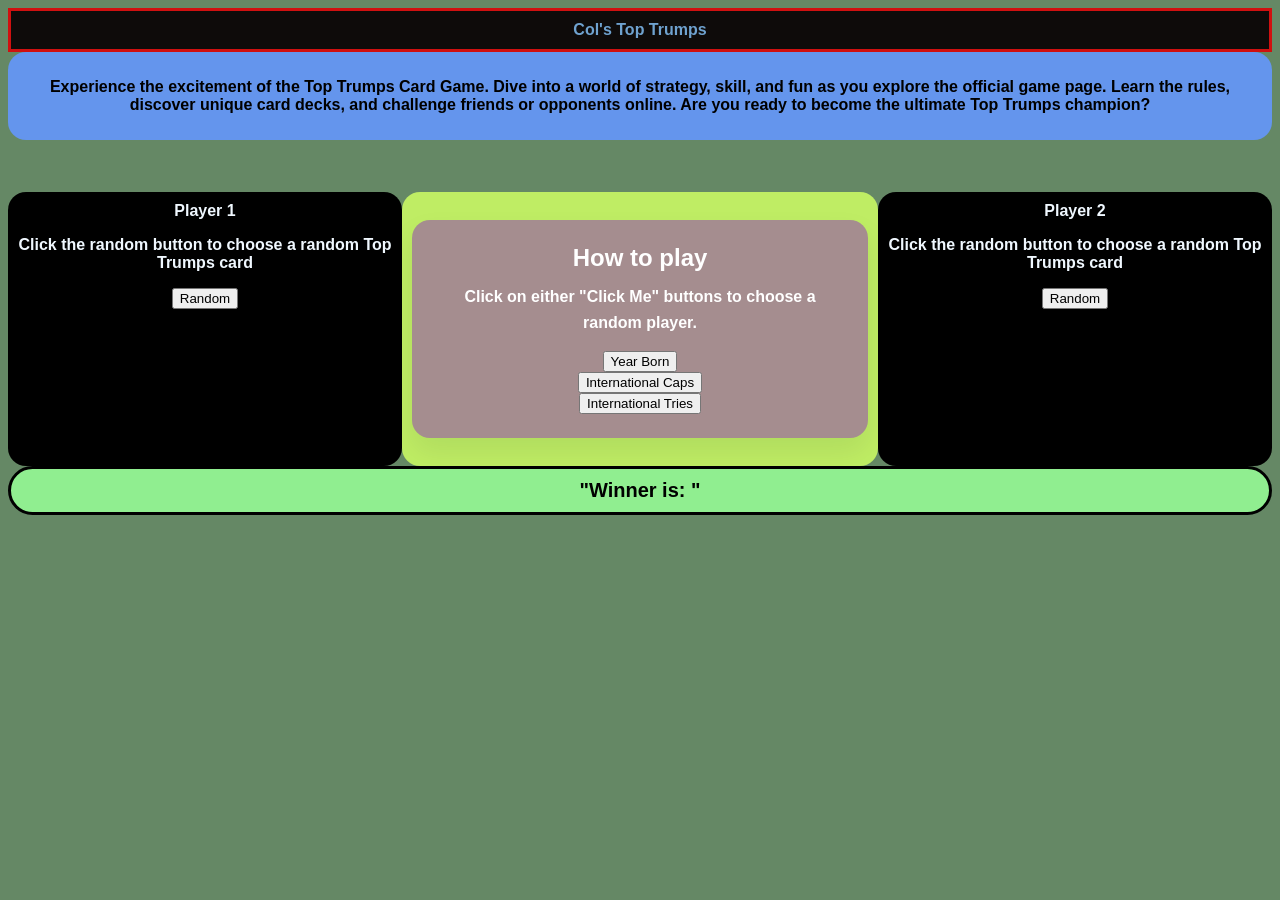
<file: index.html>
<!DOCTYPE html>
<html lang="en">
<head>
    <meta charset="UTF-8">
    <meta name="viewport" content="width=device-width, initial-scale=1.0">

    <title>Col's Top Trumps</title>
<link rel="stylesheet" href="index.css">

</head>
<body>
<div class="flex-container" >
    <header class="header">Col's Top Trumps </header> 
    <box class="main2">
        <p > Experience the excitement of the Top Trumps Card Game. Dive into a world of strategy, skill, and fun as you 
        explore the official game page. Learn the rules, discover unique card decks, 
        and challenge friends or opponents online. Are you ready to become the ultimate Top Trumps champion? </p>
    </box>

    <aside class="aside aside1"> Player 1 
        <p>Click the random button to 
            choose a random Top Trumps card</p>

        <button onClick="currentCard()">Random</button>
    </aside>

    <article class="main">
        <br>
        <div style="background-color:#a58d8f" class="card" >
        <h2 class="h2">How to play</h2>
        <p> Click on either "Click Me" buttons to choose a random player.</p>
            <div id='button-container'>
            
                <div id='stat-btns' class="stats-btn">
                        <button id="year_born-btn">Year Born</button> 
                        <br>
                        <button id="caps-btn">International Caps</button>
                        <br>
                        <button id="int-tries-btn">International Tries</button>
                        <!-- <button id="price-btn">Price</button> -->
                    </div>
                </div>
            </div>
        
    <br>
    </article>
    
    <aside class="aside aside2"> Player 2 
        <p>Click the random button to 
            choose a random Top Trumps card</p>
            <button onClick="alert('Choice Made - Change this to make it choose a player from the database')">Random</button>
    </aside>

    <p> </p>
    <footer class=footer>"Winner is: "</footer>
    </div>
<script src="./src/shuffleFile.js"></script>
</body>
</html>
</file>
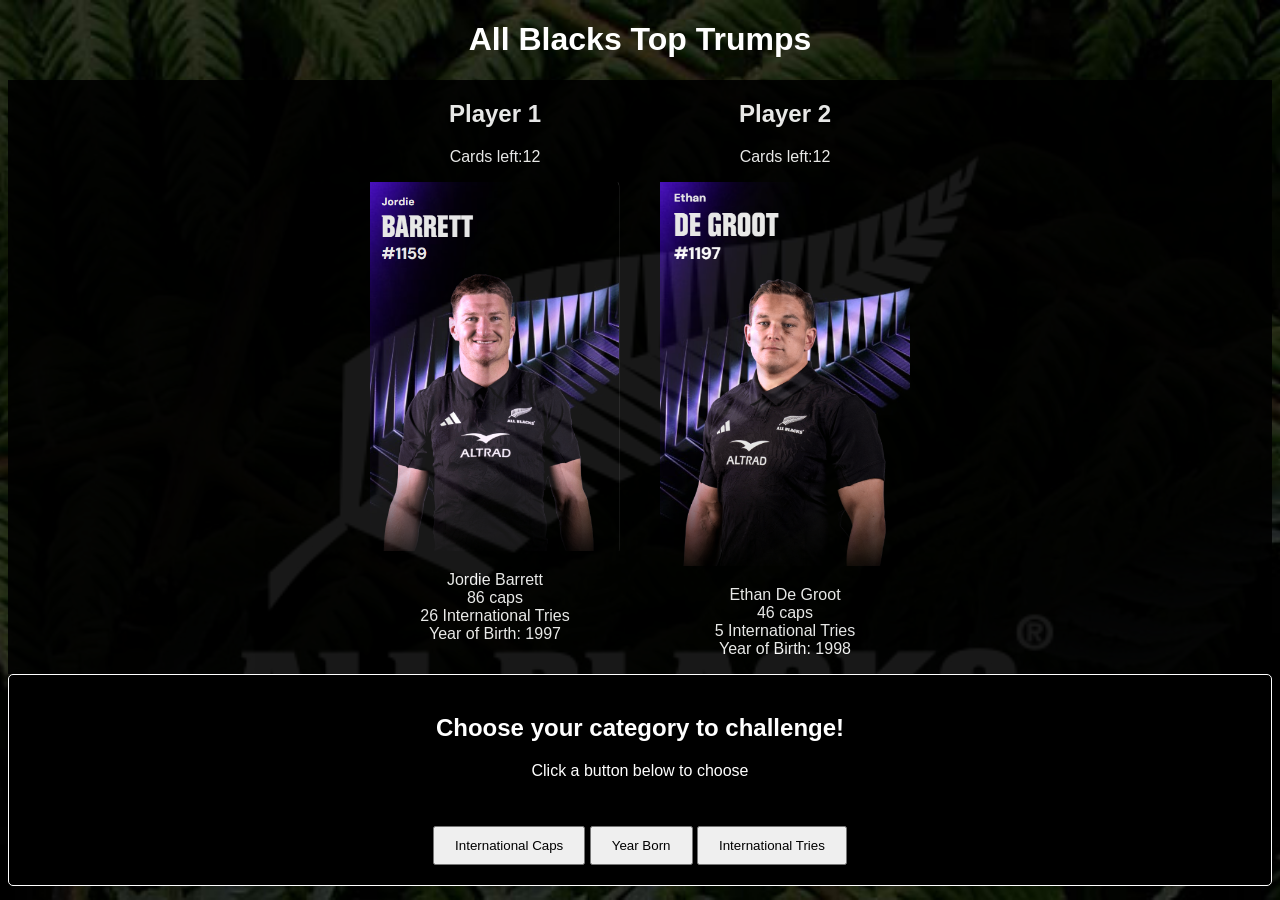
<file: Will/index.html>
<!DOCTYPE html>
<html lang="en">
<head>
    <meta charset="UTF-8">
    <meta name="viewport" content="width=device-width, initial-scale=1.0">
    <title>All Blacks Top Trumps</title>
    <link rel="stylesheet" href="styles.css">
</head>
<body>

    <h1>All Blacks Top Trumps</h1>

    <div class="game-area">

        <div class="player-area">
            <h2>Player 1</h2>
            <p>Cards left:<span id="player-one-count"></span> </p>
            <div id="player-1-card-area"></div>
        </div>

        <div class="player-area">
            <h2>Player 2</h2>
            <p>Cards left:<span id="player-two-count"></span> </p>
            <div id="player-2-card-area"></div>
        </div>

    </div>

    <div class="button-area">
        <h2>Choose your category to challenge!</h2>
        <p> Click a button below to choose</p>
    <!-- <button id="nextPlayer">Next Cards</button> -->
        <button id="internationalCaps" >International Caps</button>
        <button id="yearBorn">Year Born</button>
        <button id="internationalTries"> International Tries</button>
    </div>
    <script type="module" src="app.js"></script>
        
</body>
</html>
</file>
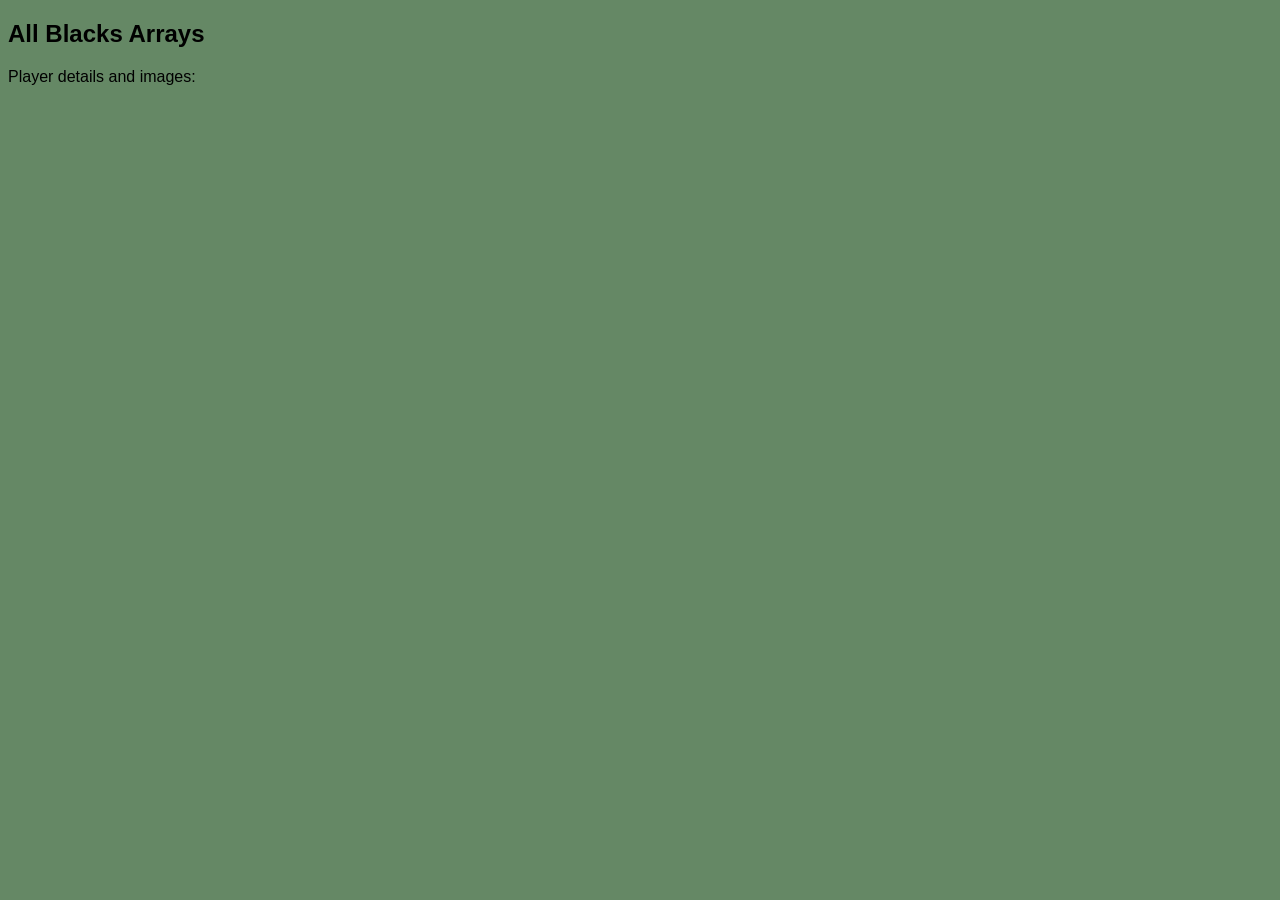
<file: arrays.html>
<!DOCTYPE html>
<html>
<body>

<link rel="stylesheet" href="index.css">

<script src="players.js"></script>

<h2 style="font-family: helvetica", style="font-size : 90px" > All Blacks Arrays</h2>

<p style="font-family: helvetica" style="font-size : 40px"> Player details and images:</p>

<div id="AllBlacks"></div>

<!-- <style> -->
  <!-- .player {
    display: flex;
    align-items: center;
    gap: 12px;
    margin-bottom: 16px;
    text-align: center;
    font-size: 24px;
    font-weight: bold;
    font-family: "helvetica";
    color: white ; 
    box-sizing: "border-box";
    border: 2px solid;
    background-color:black
  }

  .player img {
    width: auto;
    height: auto;
  }
</style> -->

<!-- <script>
// const players = [
//             {
//             "name": "Cortez Ratima",
//             "year_born": 2001,
//             "caps": 24,
//             "international_tries": 2,
//             "img": "./images/C_Ratima.png"
//             },
//             {
//             "name": "Tyrel Lomax",
//             "year_born": 1996,
//             "caps": 55,
//             "international_tries": 0,
//             "img": "./images/T_Lomax.png"
//             },
//             {
//             "name": "George Bower",
//             "year_born": 1992,
//             "caps": 30,
//             "international_tries": 1,
//             "img": "./images/G_Bower.png"
//             },       
//             {
//             "name": "Ethan De Groot",
//             "year_born": 1998,
//             "caps": 46,
//             "international_tries": 5,
//             "img": "./images/E_DeGroot.png"
//             },
//             {
//             "name": "Codie Taylor",
//             "year_born": 1991,
//             "caps": 113,
//             "international_tries": 25,
//             "img": "./images/C_Taylor.png"
//             },
//             {
//             "name": "Josh Lord",
//             "year_born": 2001,
//             "caps": 18,
//             "international_tries": 0,
//             "img": "./images/J_Lord.png"
//             },
//             {
//             "name": "Luke Jacobson",
//             "year_born": 1997,
//             "caps": 30,
//             "international_tries": 6,
//             "img": "./images/L_Jacobson.png"
//             },
//             {
//             "name": "Ardie Savea",
//             "year_born": 1993,
//             "caps": 112,
//             "international_tries": 35,
//             "img": "./images/A_Savea.png"
//             },
//             {
//             "name": "Cameron Roigard",
//             "year_born": 2000,
//             "caps": 25,
//             "international_tries": 17,
//             "img": "./images/C_Roigard.png"
//             },
//             {
//             "name": "Anton Segner",
//             "year_born": 2001,
//             "caps": 3,
//             "international_tries": 0,
//             "img": "./images/A_Segner.png"
//             },
//             {
//             "name": "Samisoni Taukei'aho",
//             "year_born": 1997,
//             "caps": 45,
//             "international_tries": 14,
//             "img": "./images/S_Taukei'aho.png"
//             },
//             {
//             "name": "Leroy Carter",
//             "year_born": 1999,
//             "caps": 11,
//             "international_tries": 5,
//             "img": "./images/L_Carter.png"
//             },
//             {
//             "name": "Patrick Tuipulotu",
//             "year_born": 1993,
//             "caps": 60,
//             "international_tries": 8,
//             "img": "./images/P_Tuipulotu.png"
//             },
//             {
//             "name": "Fehi Fineanganofo",
//             "year_born": 2002,
//             "caps": 1,
//             "international_tries": 0,
//             "img": "./images/F_Fineanganofo.png"
//             },
//             {
//             "name": "Jamie Hannah",
//             "year_born": 2002,
//             "caps": 1,
//             "international_tries": 0,
//             "img": "./images/J_Hannah.png"
//             },
//             {
//             "name": "Pasilio Tosi",
//             "year_born": 1998,
//             "caps": 18,
//             "international_tries": 1,
//             "img": "./images/P_Tosi.png"
//             }
// ];

// document.getElementById("AllBlacks").innerHTML = players.map(getPlayer).join("");

// function getPlayer(item) {
//   return `
//     <div class="player">
//       <img src="${item.img}" alt="${item.name}">
//       <p>${item.name} 
//         <br> 
//         ${item.caps} caps 
//         <br>
//         ${item.international_tries}  International Tries
//         <br> 
//         Year of Birth : ${item.year_born} </p>
//     </div>
//   `;
// }
</script> -->

</body>
</html>
</file>
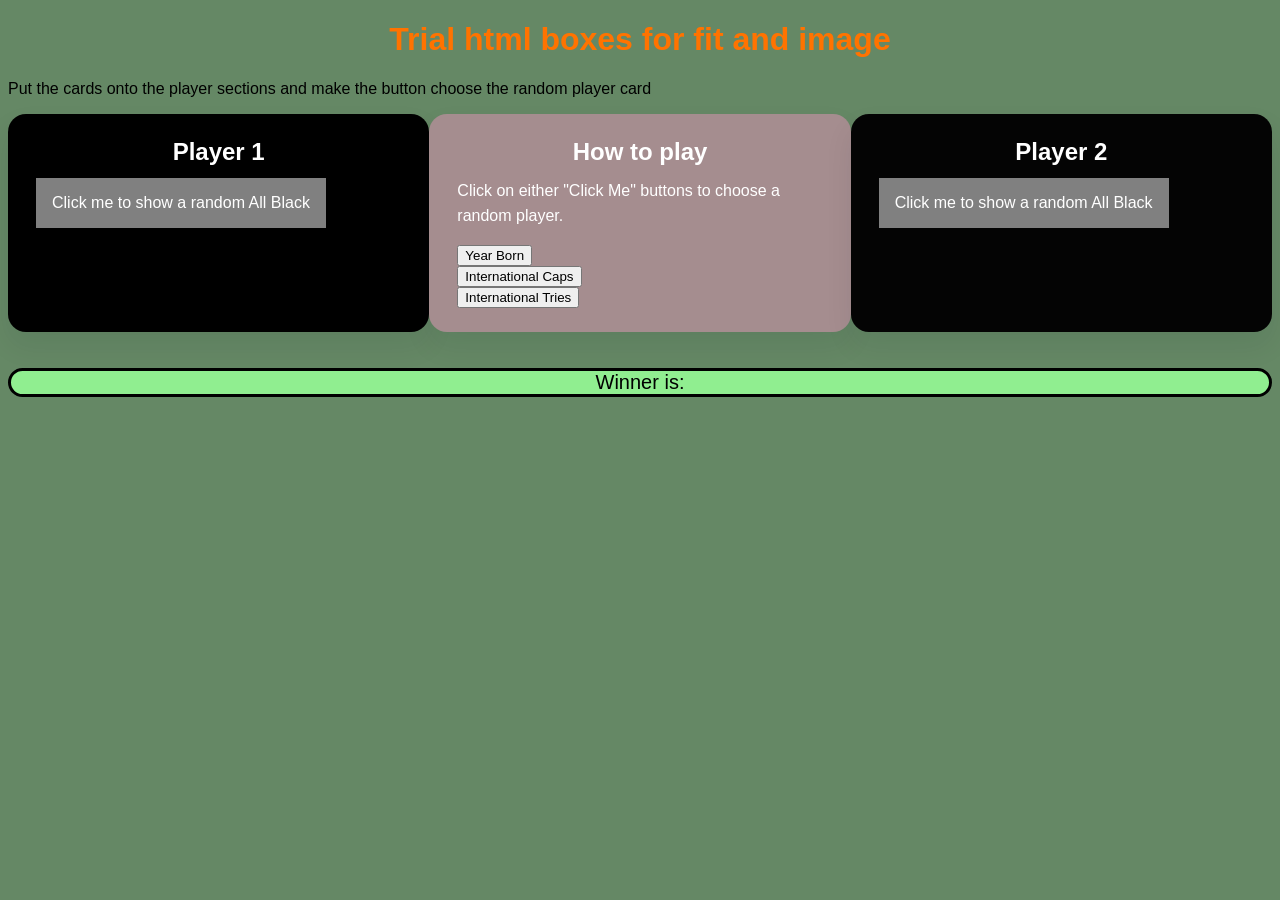
<file: trial.html>
<!DOCTYPE html>
<html lang="en">
<head>
    <meta charset="UTF-8">
    
    <meta name="viewport" content="width=device-width, initial-scale=1.0">
    <title>Document</title>
<link rel="stylesheet" href="index.css">
<script src="./src/shuffleFile.js"></script>
</head>
<body>
    <h1>Trial html boxes for fit and image
    </h1>

<p>Put the cards onto the player sections and make the button choose the random player card</p>

<div class="mycontainer">

    <div style="background-color: black" class="card">
        <h2>Player 1</h2>
        <button id="btn" class="btn" >Click me to show a random All Black</button>
        <div id="output"></div>
        <!-- <script ></script> -->
    </div>
    
    <div style="background-color:#a58d8f" class="card" >
        <h2 class="h2">How to play</h2>
        <p> Click on either "Click Me" buttons to choose a random player.</p>
        <div id='button-container'>
            
            <div id='stat-btns' class="stats-btn">
                <button id="year_born-btn">Year Born</button> 
                <br>
                <button id="caps-btn">International Caps</button>
                <br>
                <button id="int-tries-btn">International Tries</button>
                <!-- <button id="price-btn">Price</button> -->
            </div>
        </div>
    </div>
    
    <div style="background-color:#040404" class="card">
        <h2>Player 2</h2>
        <button id="btn2" class="btn" src="./src/players.js" onClick="getPlayer(item)">Click me to show a random All Black</button>
        
    
    </div>

</div>

    <div> </div> 
</body>
<br>
<br>
<footer class="footer"> Winner is: </footer>
</html>
</file>
<file: index.css>
container {
    display: grid;
    word-wrap: break-word;
}

img {
    max-width: 100px;
    height: auto;
}

body {
    font-size: 16px;
    font-family:'Gill Sans', 'Gill Sans MT', Calibri, 'Trebuchet MS', sans-serif;
    background-color: rgb(101, 136, 101);
}

/* header {
    color: rgb(111, 162, 207);
    text-align: center;
    border-style: style;
    border-color: rgb(207, 16, 16);


} */

h1 {
    color: rgb(255, 115, 0);
    text-align: center;
}

.mycontainer {
    display: flex;
}

.mycontainer > div {
    width: 33%;
}

img {
    width: auto;
    height: auto;
    object-fit: cover;
}

@media (max-width: 768px){
    body {
        font-size: 14px;
    }
}

/* styles for smartphone */ 
@media (max-width: 480px){
    body {
        font-size: 14px;
    }
}

.flex-container {
    display: -webkit-flex;
    display: flex;  
    -webkit-flex-flow: row wrap;
    flex-flow: row wrap;
    font-weight: bold;
    text-align: center;
    word-wrap: break-word;
}

.flex-container > * {
    padding: 10px;
    flex: 1 100%
}

.main {
    text-align: center;
    background: rgb(191, 237, 100);
    border-radius: 18px;
}

.main2 {
    border-radius: 18px;
    text-align: center;
    background: cornflowerblue;
    border-radius: 18px;
} 
.dropdown {
    position: center;
}

.btn {
    background-color: grey;
    color: white;
    padding: 16px;
    font-size: 16px;
    border: none;
    cursor: pointer;
    position: relative;
}

.stat-btns {
    display: none;
    position: relative;
    background-color: rgb(15, 112, 197);
    min-width: 160px;
    box-shadow: 0px 8px 16px 0px rgba(0,0,0,0.2);
    font-size: 10px
}

.show {
    display:block;
}



.header {
    background: rgb(14, 11, 10);
    color: rgb(111, 162, 207);
    text-align: center;
    border-style: solid;
    border-color: rgb(207, 16, 16);
}

.footer {
    background: lightgreen;
    border-radius: 28px;
    text-align: center;
    border-style: solid;
    border-color: black;
    font-size: 20px;
}

.aside1 {
    background: rgb(0, 0, 0);
    object-fit: cover;
    border-radius: 18px;
    color:aliceblue
}

.aside2 {
    background: rgb(0, 0, 0);
    object-fit: cover;
    border-radius: 18px;
    color:aliceblue
}

@media all and (min-width: 768px) {
    .aside { 
        flex: 13; 
    }
    .main    {
        flex: 10 0px; 
    }
    .aside1 {
        order: 1; 
    } 
    .main    {
        order: 2; 
    }
    .aside2 {
        order: 3; 
    }
    .footer  { 
        order: 4; 
    }
}


.card {
    width: min(400px, 90vw);
    margin: 0 auto;
    padding: 24px 28px;
    border: 2px solid var(--border);
    border-radius: 18px;
    background: var(--surface);
    box-shadow: 0 14px 28px rgba(15, 23, 42, 0.08);
    color: white
}

.card h2 {
    margin: 0 0 12px;
    text-align:center
}
.card p {
    margin: 0 0 16px;
    line-height: 1.6;
}


.player {
    display: flex;
    align-items: center;
    gap: 12px;
    margin-bottom: 16px;
    text-align: center;
    font-size: 24px;
    font-weight: bold;
    font-family: "helvetica";
    color: white ; 
    box-sizing: "border-box";
    border: 2px solid;
    background-color:black
}

.player img {
    width: auto;
    height: auto;
}
</file>
<file: Will/styles.css>
body {
    text-align: center;
    font-family: Arial, sans-serif;
    color: white;
    background-color: black;
    background-image: url("./images/all-blacks-header.png");
    background-repeat: no-repeat;
    background-position: center bottom;
    background-attachment: fixed;
    background-size:cover;
}

.game-area {
    display: flex;
    justify-content: center;
    gap: 40px;
    background-color: black;
    opacity: 90%;

}

.player-area {
    width: 250px;
    border: 0.5px;
    }

.player img {
    width: 100%;
}

button {
    margin-top: 30px;
    padding: 10px 20px;
    cursor: pointer;
}

.button-area{
    border: 0.5px;
    border-style: solid;
    border-color: white;
    border-radius: 5px; 
    justify-content:space-around;
    padding: 20px;
    background-color: black;
    align-items:center;
    display: fixed;
    }

/* .game-area {
    display: fixed;
    flex-direction: row;
    justify-content: center;
    align-items: flex-start;
    gap: 40px;
    box-sizing:border-box;
} */

.player-area {
    width: 250px;
    flex-shrink: 0.5;
}

.player img {
    width: fit;
}
</file>
